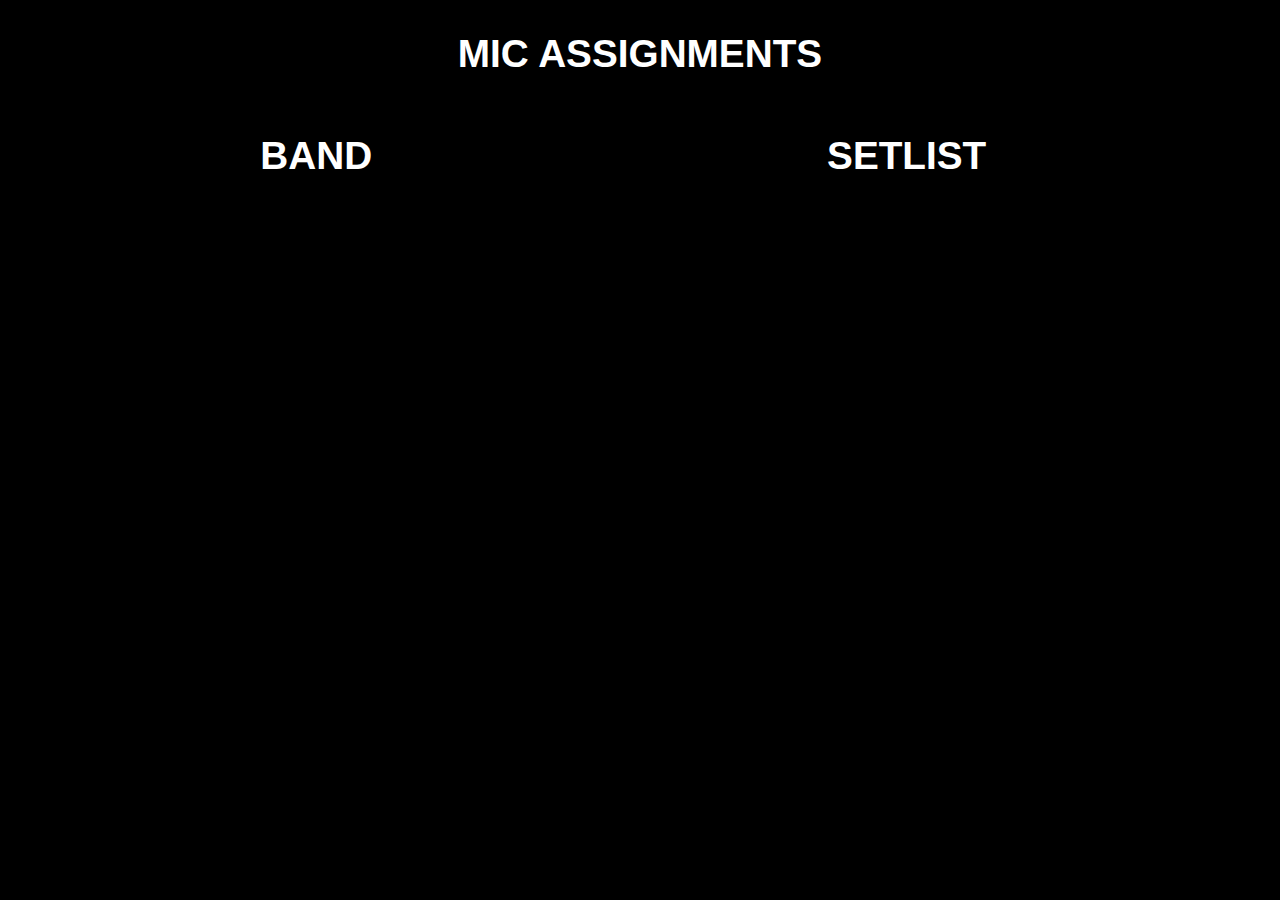
<file: index.html>
<!DOCTYPE html>
<html lang="en">
<head>
    <meta charset="UTF-8">
    <meta name="viewport" content="width=device-width, initial-scale=1.0">
    <title>NC Worship Stage Display</title>
    <link rel="stylesheet" href="styles.css">
</head>
<body>
    <div class="button-container">
        <a href="edit.html" class="edit-btn">Edit</a>
    </div>
    
    <h2>Mic Assignments</h2>
    <div class="container">
        <table>
            <tr><td>Vox 1</td><td id="row1"></td></tr>
            <tr><td>Vox 2</td><td id="row2"></td></tr>
            <tr><td>Vox 3</td><td id="row3"></td></tr>
            <tr><td>Vox 4</td><td id="row4"></td></tr>
            <tr><td>Vox 5</td><td id="row5"></td></tr>
            <tr><td>Vox 6</td><td id="row6"></td></tr>
            <tr><td>Vox 7</td><td id="row7"></td></tr>
            <tr><td>Vox 8</td><td id="row8"></td></tr>
       </table>

       <div class="container">
        <table>
            <tr><td>Band Director</td><td id="bd"></td></tr>
        </table>

       <div class="table-container">
        <div class="table-wrapper band-table">
            <h2>Band</h2>
            <table>
                <tr><td>Drums</td><td id="instrument1"></td></tr>
                <tr><td>Bass</td><td id="instrument2"></td></tr>
                <tr><td>EG 1</td><td id="instrument3"></td></tr>
                <tr><td>EG 2</td><td id="instrument4"></td></tr>
                <tr><td>Keys</td><td id="instrument5"></td></tr>
                <tr><td>Acoustic</td><td id="instrument6"></td></tr>
            </table>
        </div>

        <div class="table-wrapper setlist-table">
            <h2>Setlist</h2>
            <table>
                <tr><td id="song1"></td><td id="key1"></td></tr>
                <tr><td id="song2"></td><td id="key2"></td></tr>
                <tr><td id="song3"></td><td id="key3"></td></tr>
                <tr><td id="song4"></td><td id="key4"></td></tr>
                <tr><td id="song5"></td><td id="key5"></td></tr>
                <tr><td id="song6"></td><td id="key6"></td></tr>
                <tr><td id="song7"></td><td id="key7"></td></tr>
            </table>
        </div>
    </div>
</div>
<script src="script.js"></script>
</body>
</html>
</file>
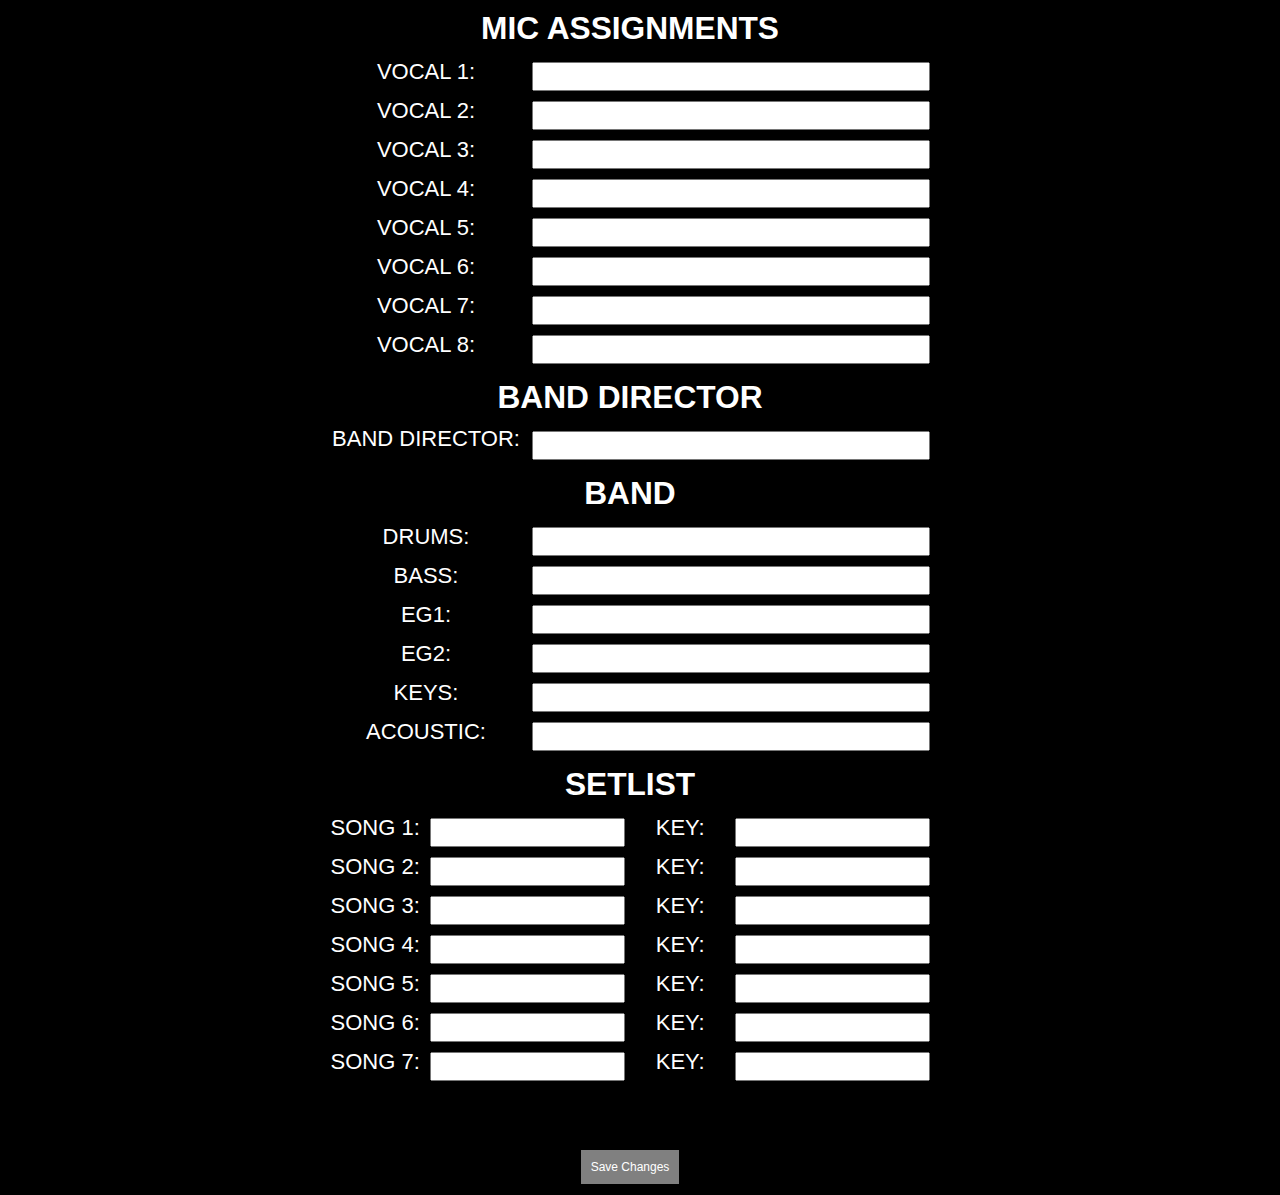
<file: edit.html>
<!DOCTYPE html>
<html lang="en">
<head>
    <meta charset="UTF-8">
    <meta name="viewport" content="width=device-width, initial-scale=1.0">
    <title>Mic Assignments</title>
    <link rel="stylesheet" href="styles.css">
</head>
<body>
    <div class="container-edit-page">
        <form id="edit-form">
            <h3>Mic Assignments</h3>
            <div class="form-group">
                <label for="edit-row1" class="form-label">Vocal 1:</label>
                <input type="text" id="edit-row1" class="form-input">
            </div>
            <div class="form-group">
                <label for="edit-row2" class="form-label">Vocal 2:</label>
                <input type="text" id="edit-row2" class="form-input">
            </div>
            <div class="form-group">
                <label for="edit-row3" class="form-label">Vocal 3:</label>
                <input type="text" id="edit-row3" class="form-input">
            </div>
            <div class="form-group">
                <label for="edit-row4" class="form-label">Vocal 4:</label>
                <input type="text" id="edit-row4" class="form-input">
            </div>
            <div class="form-group">
                <label for="edit-row5" class="form-label">Vocal 5:</label>
                <input type="text" id="edit-row5" class="form-input">
            </div>
            <div class="form-group">
                <label for="edit-row6" class="form-label">Vocal 6:</label>
                <input type="text" id="edit-row6" class="form-input">
            </div>
            <div class="form-group">
                <label for="edit-row7" class="form-label">Vocal 7:</label>
                <input type="text" id="edit-row7" class="form-input">
            </div>
            <div class="form-group">
                <label for="edit-row8" class="form-label">Vocal 8:</label>
                <input type="text" id="edit-row8" class="form-input">
            </div>
            <h3>Band Director</h3>
            <div class="form-group-pair">
                <label for="edit-bd" class="form-label">Band Director:</label>
                <input type="text" id="edit-bd" class="form-input">
            </div>
            <h3>Band</h3>
            <div class="form-group">
                <label for="edit-instrument1" class="form-label">Drums:</label>
                <input type="text" id="edit-instrument1" class="form-input">
            </div>
            <div class="form-group">
                <label for="edit-instrument2" class="form-label">Bass:</label>
                <input type="text" id="edit-instrument2" class="form-input">
            </div>
            <div class="form-group">
                <label for="edit-instrument3" class="form-label">EG1:</label>
                <input type="text" id="edit-instrument3" class="form-input">
            </div>
            <div class="form-group">
                <label for="edit-instrument4" class="form-label">EG2:</label>
                <input type="text" id="edit-instrument4" class="form-input">
            </div>
            <div class="form-group">
                <label for="edit-instrument5" class="form-label">Keys:</label>
                <input type="text" id="edit-instrument5" class="form-input">
            </div>
            <div class="form-group">
                <label for="edit-instrument6" class="form-label">Acoustic:</label>
                <input type="text" id="edit-instrument6" class="form-input">
            </div>
            <h3>Setlist</h3>
            <div class="form-group-pair">
                <div class="form-group">
                    <label for="edit-song1" class="form-label">Song 1:</label>
                    <input type="text" id="edit-song1" class="form-input">
                </div>
                <div class="form-group">
                    <label for="edit-key1" class="form-label">Key:</label>
                    <input type="text" id="edit-key1" class="form-input">
                </div>
            </div>
            <div class="form-group-pair">
                <div class="form-group">
                    <label for="edit-song2" class="form-label">Song 2:</label>
                    <input type="text" id="edit-song2" class="form-input">
                </div>
                <div class="form-group">
                    <label for="edit-key2" class="form-label">Key:</label>
                    <input type="text" id="edit-key2" class="form-input">
                </div>
            </div>
            <div class="form-group-pair">
                <div class="form-group">
                    <label for="edit-song3" class="form-label">Song 3:</label>
                    <input type="text" id="edit-song3" class="form-input">
                </div>
                <div class="form-group">
                    <label for="edit-key3" class="form-label">Key:</label>
                    <input type="text" id="edit-key3" class="form-input">
                </div>
            </div>
            <div class="form-group-pair">
                <div class="form-group">
                    <label for="edit-song4" class="form-label">Song 4:</label>
                    <input type="text" id="edit-song4" class="form-input">
                </div>
                <div class="form-group">
                    <label for="edit-key4" class="form-label">Key:</label>
                    <input type="text" id="edit-key4" class="form-input">
                </div>
            </div>
            <div class="form-group-pair">
                <div class="form-group">
                    <label for="edit-song5" class="form-label">Song 5:</label>
                    <input type="text" id="edit-song5" class="form-input">
                </div>
                <div class="form-group">
                    <label for="edit-key5" class="form-label">Key:</label>
                    <input type="text" id="edit-key5" class="form-input">
                </div>
            </div>
            <div class="form-group-pair">
                <div class="form-group">
                    <label for="edit-song6" class="form-label">Song 6:</label>
                    <input type="text" id="edit-song6" class="form-input">
                </div>
                <div class="form-group">
                    <label for="edit-key6" class="form-label">Key:</label>
                    <input type="text" id="edit-key6" class="form-input">
                </div>
            </div>
            <div class="form-group-pair">
                <div class="form-group">
                    <label for="edit-song7" class="form-label">Song 7:</label>
                    <input type="text" id="edit-song7" class="form-input">
                </div>
                <div class="form-group">
                    <label for="edit-key7" class="form-label">Key:</label>
                    <input type="text" id="edit-key7" class="form-input">
                </div>
            </div>
            <!-- Save button in its own container -->
            <div class="button-container-edit-page">
                <button type="submit">Save Changes</button>
            </div>
        </form>
    </div>
    <script src="script.js"></script>
</body>
</html>
</file>
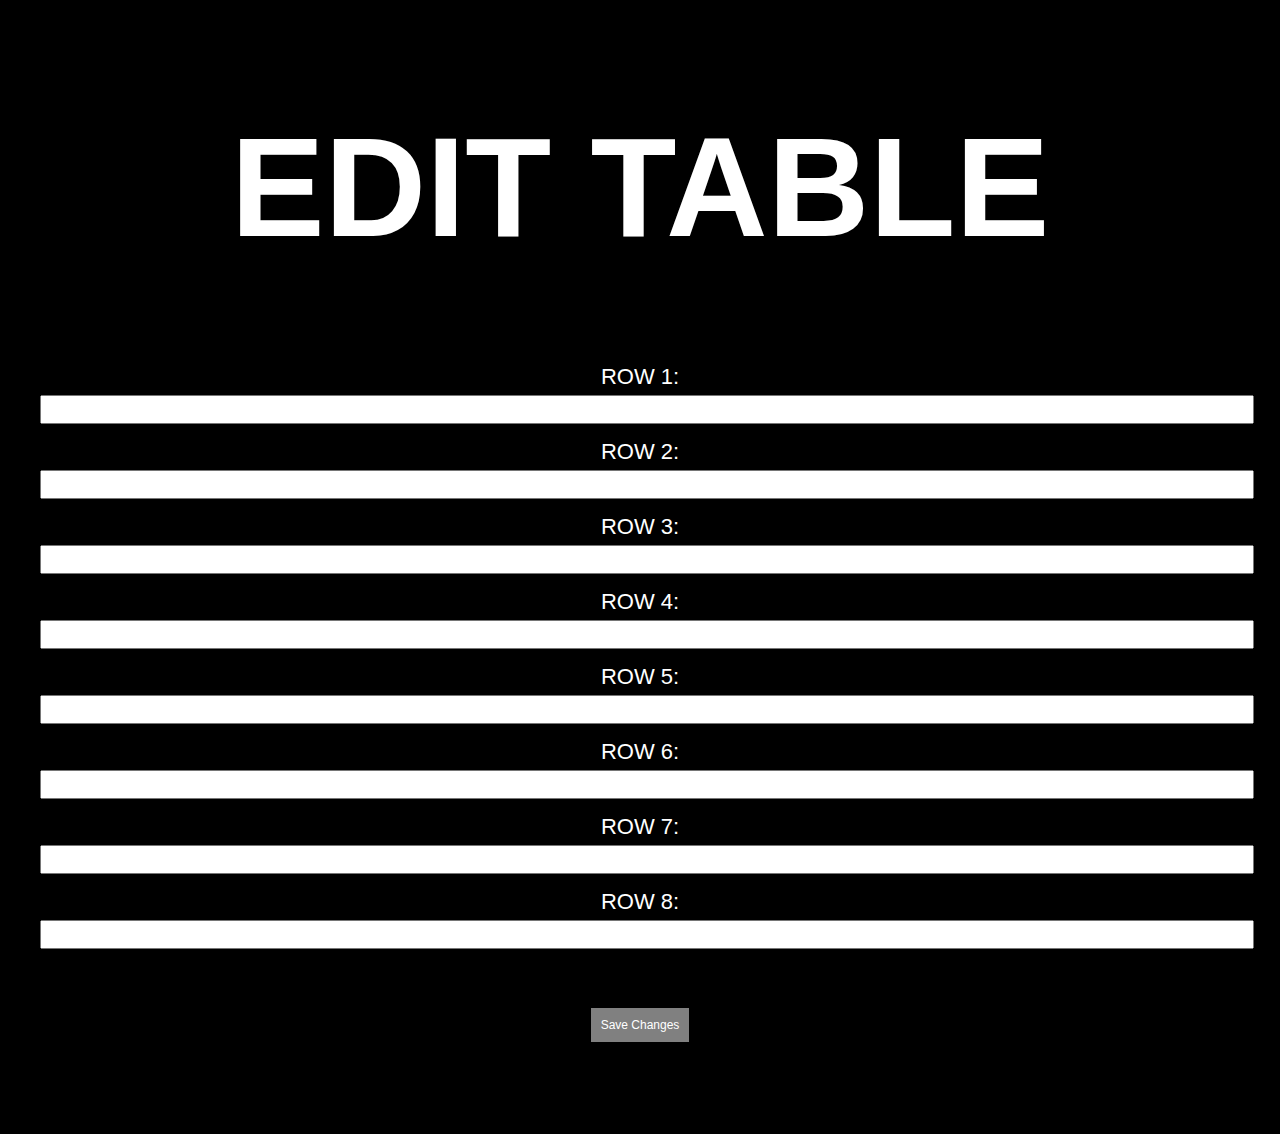
<file: NCMicBoard Edit Page.html>
<!DOCTYPE html>
<html lang="en">
<head>
    <meta charset="UTF-8">
    <meta name="viewport" content="width=device-width, initial-scale=1.0">
    <title>Edit Table</title>
    <link rel="stylesheet" href="styles.css">
</head>
<body>
    <div class="container">
        <h1>Edit Table</h1>
        <form id="edit-form">
            <label>Row 1: <input type="text" id="edit-row1"></label>
            <label>Row 2: <input type="text" id="edit-row2"></label>
            <label>Row 3: <input type="text" id="edit-row3"></label>
            <label>Row 4: <input type="text" id="edit-row4"></label>
            <label>Row 5: <input type="text" id="edit-row5"></label>
            <label>Row 6: <input type="text" id="edit-row6"></label>
            <label>Row 7: <input type="text" id="edit-row7"></label>
            <label>Row 8: <input type="text" id="edit-row8"></label>
            <button type="submit">Save Changes</button>
        </form>
        <a href="index.html" class="edit-btn">Back to Table</a>
    </div>
    <script src="script.js"></script>
</body>
</html>
</file>
<file: styles.css>
body {
    background-color: black;
    color: white;
    font-family: Arial, sans-serif;
    text-align: center;
    text-transform: uppercase;
    font-size: 5.5vw;
}

h2 {
    font-size: 0.55em;
    text-align: center;
    white-space: nowrap;
    margin: inherit;
}

h3 {
    font-size: 0.45em;
    text-align: center;
    white-space: nowrap;
    margin: 10px;
}

.container {
    width: 95%;
    margin: auto;
    padding-top: 5px;
}


table {
    width: 100%;
    border-collapse: collapse;
    margin-bottom: 20px;
    table-layout: auto; /* Allow dynamic column resizing */
}

th, td {
    border: 1px solid white;
    padding: 20px;
    text-align: left;
}

th:first-child, td:first-child {
    width: 50%; /* Default width for the first column */
    white-space: nowrap; /* Prevent text wrapping in the first column */
}

th:last-child, td:last-child {
    width: 50%; /* Default width for the second column */
    white-space: normal; /* Allow text wrapping in the second column */
}

th, td {
    border: 1px solid white;
    padding: 20px;
    text-align: left;
}

th {
    background-color: grey;
}

th:first-child, td:first-child {
    width: 50%;  /* Adjust this as needed */
    white-space: nowrap; /* Prevents text from breaking into a new line */
    min-width: 120px;  /* Ensures enough space for "Vocal X" */
}

input {
    width: 100%;
    padding: 5px;
    margin: 5px 0;
}

label {
    display: block;  /* Makes each label take its own line */
    font-size: 22px; /* Adjust the text size */
    font-weight: normal; /* Optional: Make the labels bold */
    margin-bottom: 10px; /* Adds spacing between label and input */
}

button, .edit-btn {
    background-color: black;
    color: black;
    padding: 1px;
    text-decoration: none;
    border: none;
    cursor: pointer;
    font-size: 12px;
}

.button-container {
    display: flex;
    justify-content: flex-end; /* Pushes the button to the right */
    margin: 0px;
}

button {
    background-color: grey;
    color: white;
    padding: 10px;
    text-decoration: none;
    border: none;
    cursor: pointer;
}

button:hover, .edit-btn:hover {
    color: gray;
}

.container-edit-page {
    width: 100%;
    max-width: 600px;
    margin: 0 auto;
    padding-right: 20px; /* Add 20px right padding */
}

.button-container-edit-page {
    width: 100%;
    max-width: 600px;
    margin: 0 auto;
}

.form-group {
    display: flex;
    align-items: center;
    margin-bottom: 0px;
}

.form-label {
    flex: 1;
    margin-right: 10px;
}

.form-input {
    flex: 2;
    width: 100%;
    padding: 5px;
    box-sizing: border-box;
}

.button-container-edit-page {
    text-align: center;
    margin-top: 20px;
}

.table-container {
    display: flex;
    justify-content: center;
}

.table-wrapper {
    flex: 1;
    margin: 0px 10px 10px 10px;
}

.band-table {
    flex: 0 0 45%; 
}

.setlist-table {
    flex: 0 0 55%; 
}

.table-wrapper table {
    width: 100%;
    border-collapse: collapse;
}

.table-wrapper th, .table-wrapper td {
    border: 1px solid #ddd;
    padding: 10px;
}

.table-wrapper th {
    background-color: #f2f2f2;
    text-align: left;
}

.band-table table, .setlist-table table {
    font-size: 0.45em;
}

.setlist-table td:nth-child(2) {
    width: 20%; 
    white-space: nowrap; 
    text-transform: capitalize;
}

.form-group-pair {
    display: flex;
    justify-content: space-between;
    margin-bottom: 0px;
}

.form-group-pair .form-group {
    flex: 1;
    margin-right: 10px;
}

.form-group-pair .form-group:last-child {
    margin-right: 0;
}

.form-group {
    display: flex;
    align-items: center;
}

.form-label {
    flex: 1;
    margin-right: 10px;
    white-space: nowrap;
}

.form-input {
    flex: 2;
    width: 100%;
    padding: 5px;
    box-sizing: border-box;
}

.button-container-edit-page {
    text-align: center;
    margin-top: 20px;
}

/* Media query for screens less than 625px */
@media (max-width: 625px) {
    .table-container {
        flex-direction: column;
        align-items: center;
    }

    .table-wrapper {
        margin: 0px 0px 10px 0px;
        width: 100%;
    }

    .band-table, .setlist-table {
        flex: 1 0 auto; /* Allow tables to take full width */
    }

    th, td {
        border: 1px solid white;
        padding: 10px;
        text-align: left;
    }

    .band-table table, .setlist-table table {
        font-size: 6.5vw;
    }
}
</file>
